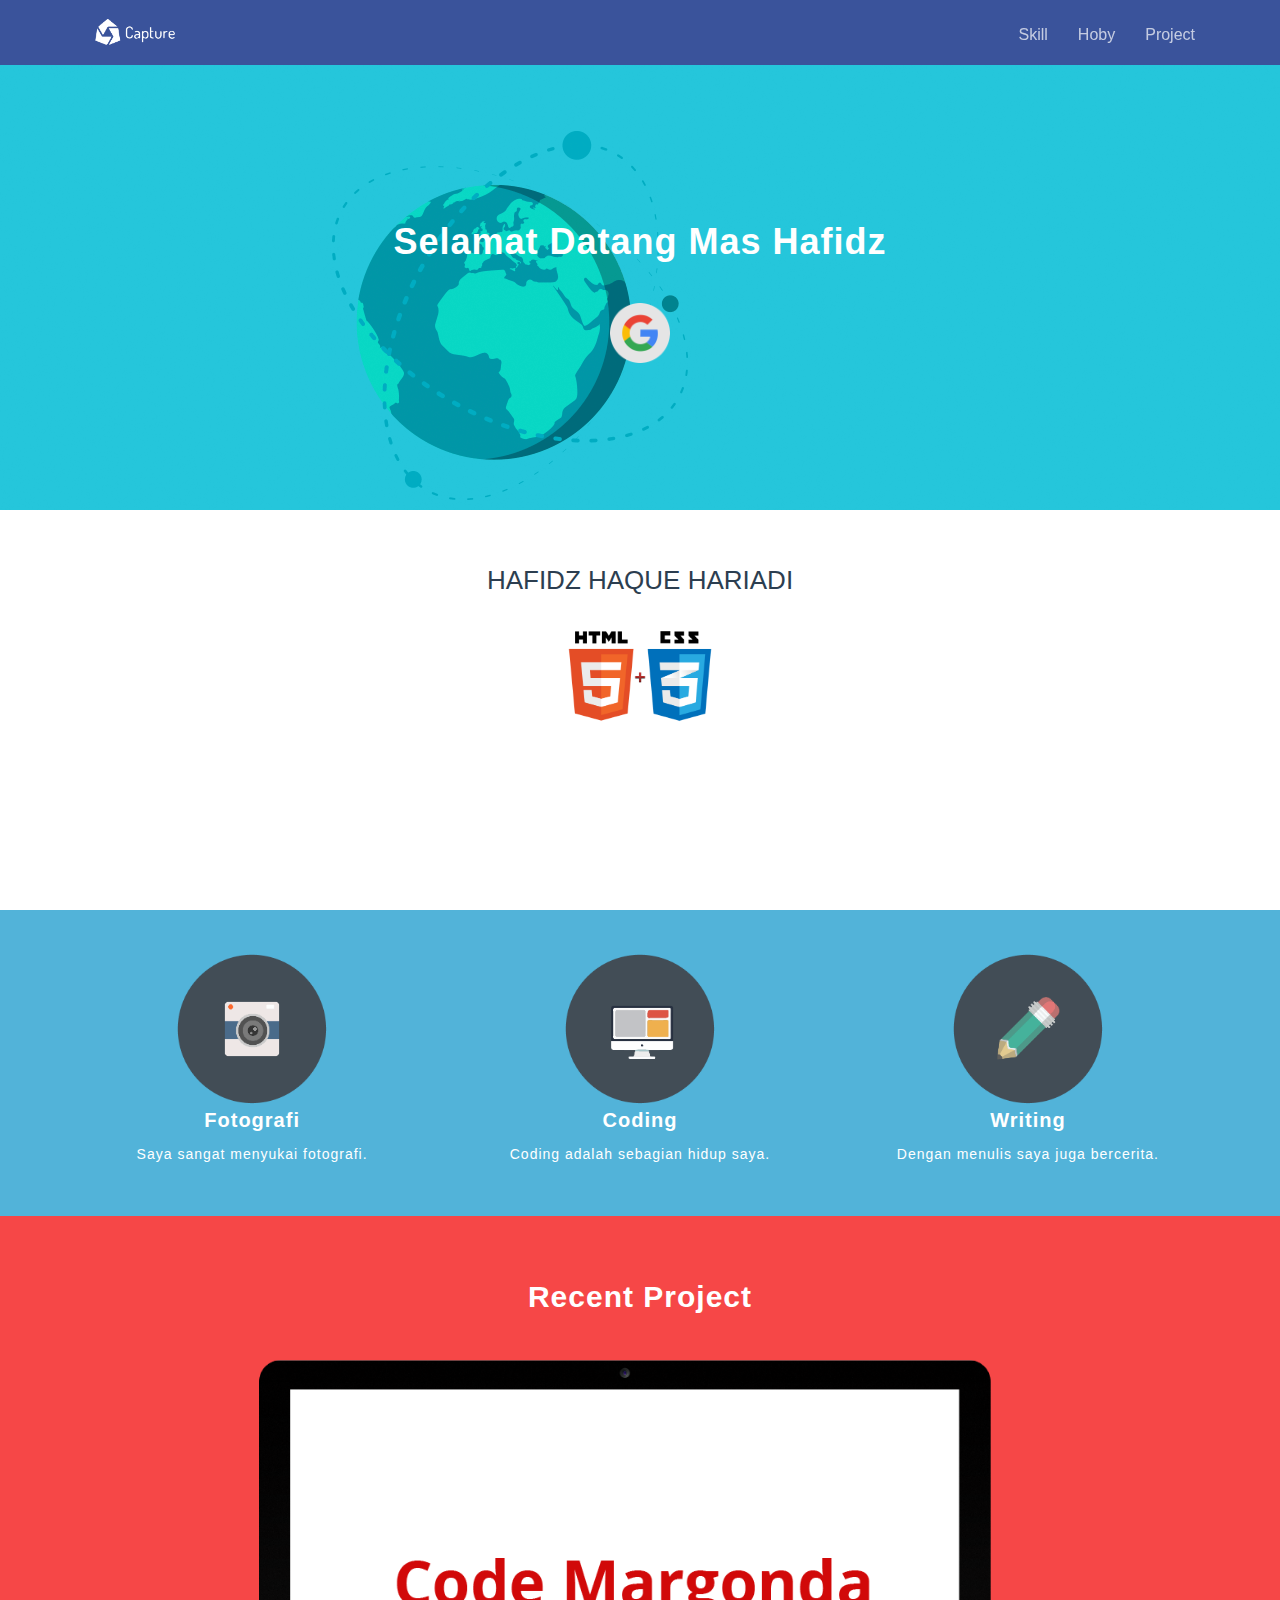
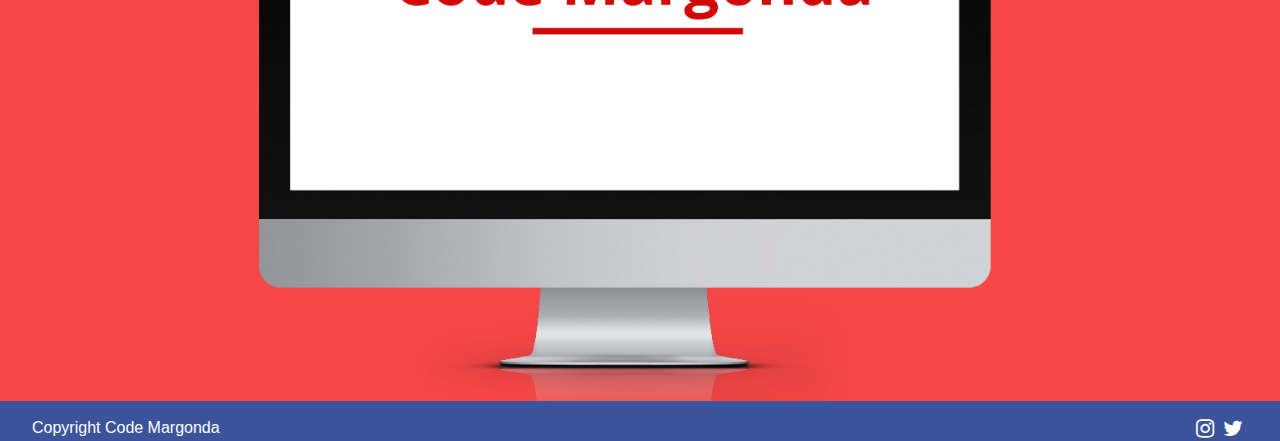
<file: index.html>
<!DOCTYPE html>
<html>
<head>
	<title>Hafidz Web Profil</title>
	 <!--Import CSS-->
       
        <link rel="stylesheet" href="font-awesome-4.6.3/css/font-awesome.min.css">

        <link rel="stylesheet" type="text/css" href="bootstrap/css/bootstrap.min.css">
         <link rel="stylesheet" type="text/css" href="customcss/custom.css">
                <script   src="http://code.jquery.com/jquery-2.2.4.js"   integrity="sha256-iT6Q9iMJYuQiMWNd9lDyBUStIq/8PuOW33aOqmvFpqI="   crossorigin="anonymous"></script>
        <script type="text/javascript" src="bootstrap/js/bootstrap.js"></script>
</head>
<body>
 <nav class="navbar navbar-default navbar-fixed-top navigation-bar">
  <div class="container">
    <div class="navbar-header ">
      <button type="button" class="navbar-toggle collapsed" data-toggle="collapse" data-target="#bs-example-navbar-collapse-1" aria-expanded="false">
        <span class="sr-only">Toggle navigation</span>
        <span class="icon-bar"></span>
        <span class="icon-bar"></span>
        <span class="icon-bar"></span>
      </button>
      <a href=""><img class="logo" src="img/logo.png"></a>
    </div>
<div class="collapse navbar-collapse" id="bs-example-navbar-collapse-1">
      <ul class="nav navbar-nav navbar-font navbar-right"> 
        <li><a href="#skill-title">Skill</a></li>
        <li><a href="#hoby-home">Hoby</a></li>
        <li><a href="#project-home">Project</a></li>
   
      </ul>
      </div>
    </div>
  </div>
</nav>
  <!--Ini adalah bagian artikel saya-->
      <div class="header-home">
        <div id="title-home">
          Selamat Datang Mas Hafidz
          <br>
          <img src="img/google-flat.png" alt="Google">
        </div>
      </div>
      <div class="skill-home">
        <div id="skill-title">HAFIDZ HAQUE HARIADI</div>
        <div id="skill-image">
        <img src ="img/HTML5CSS3.png">
        </div>
      </div>
       <div class="hoby-home" id="hoby-home">

        <div class="hoby-desc">
          <img src="img/Hoby-Photo.png">
          <p id="title-desc">Fotografi</p>
          <p id="desc">
            Saya sangat menyukai fotografi.
          </p>
        </div>
        <div class="hoby-desc">
          <img src="img/Hoby-Monitor.png">
          <p id="title-desc">Coding</p>
          <p id="desc">
            Coding adalah sebagian hidup saya.
          </p>
          </div>
        <div class="hoby-desc">
        <img src="img/Hoby-Pencil.png">
          <p id="title-desc">Writing</p>
          <p id="desc">
            Dengan menulis saya juga bercerita.
          </p>
        </div>
      </div>

        <div class="project-home" id="project-home">
        <div id="project-title">Recent Project</div>

        <div id="project-image">
          <img src="img/imac.png">
        </div>

      </div>
      <div class="footer-home">
        <div class="footer-left">
        Copyright Code Margonda
        </div>
        <div class="footer-right">
        <a href="http://instagram.com"><i class="fa fa-instagram fa-lg" aria-hidden="true"></i></a>
       <a href="http://twitter.com"><i class="fa fa-twitter fa-lg" aria-hidden="true"></i></a>
        </div>
      </div>
</body>
</html>
</file>
<file: customcss/custom.css>
body{
    margin: auto;
  }

.navbar-default {
    background-color: #3A539B;
    border-color: #3A539B;
    
}

.navbar-default .navbar-nav>li>a {
    color: #FFFFFF;

}


.logo {
    display: inline-block;
    vertical-align: top;
    width: 90px;
    height: 60px;
    margin-right: 20px;
    margin-left: 20px;
    margin-top: 4px;  
}
#menu{
  float: right;
  margin-right: 20px;
}
.navigation-bar ul {
  padding: 0px;
  margin: 0px;
  text-align: right;
  display:inline-block;
}

.navigation-bar li {
  list-style-type: none;
  padding: 0px;
  height: 20px;
  margin-bottom: 4px;
  display: inline;
}

.navigation-bar li a {
  color: white;
  font-size: 16px;
  font-family: "Trebuchet MS", Arial, Helvetica, sans-serif;
  text-decoration: none;
  line-height: 70px;
  padding: 0 15px;
  opacity: 0.7;
}
.header-home{
    width:100%;
    background-repeat: cover;        
    position: relative;                 
    height: 510px;       
    margin-left: auto;      
    margin-right: auto;    
    background-image: url("../img/earth.png");
  }

  #title-home{
    font-family: Arial;
    font-size: 36px;
    letter-spacing: 1px;
    text-align: center;
    font-weight: 600;
    color: white;
    padding-top: 6em;

  }

  #title-home > img{
    width:60px;
    height: auto;
    padding-top: 1em;
  }
  .skill-home{
    width: 100%;
    height: 400px;
    display: inline-block;
    text-align: center;
  }

  #skill-title{
    font-family: Arial;
    font-size: 26px;
    font-weight: 400;
    color: #2C3E50;
    padding-left: 2em;
    padding-right: 2em;
    padding-top: 2em;

  }

  #skill-image img{
    margin-top: 2em;
    width: 160px;
    height: auto;
  }
  .hoby-home{
    width: 100%;
    height:auto;
    background-color: #52B3D9;
    text-align: center;
  }

  .hoby-desc{
    width:30%;
    height: auto;
    display: inline-block;
    padding-top: 3em;
    padding-bottom: 3em;
    text-align: center;
    color:white;
    letter-spacing: 1px;
    
  }
  .hoby-desc > img{
    width:40%;
    height: 40%;

  }
  #title-desc {
    text-align: center;
      color:white;
      font-size: 20px;
      font-weight: 600;
      font-family: Arial;
  }
 #desc{
    text-align: center;
    font-family: Arial;
    font-size: 14px;
    color:white;
  }

  @media screen and (max-width: 600px) {
      .hoby-desc {
       width: 100%;
       height: auto;
       padding-top: 3em;
       padding-bottom: 3em;
      
    }
}
.project-home{
    background-color: #F64747;
    width: 100%;
    height: 50%;
     text-align: center;
  }

  #project-title{
    font-family:Arial;
    font-size:30px;
    font-weight: 600;
    letter-spacing: 1px;
    color: white;
    text-align: center;
    padding-top: 2em;
  }

  #project-image > img{

    width: 80%;
    height: auto;
  }
  
  .footer-home{
    width:100%;
    height: 40px;
    background-color: #3A539B;

    font-family: Arial;
    font-size:16px;
    color: white;
    text-align: center;
    padding-top: 1em;
  }

  .footer-left{
    margin-left: 2em;
    float: left;
  }
  .footer-right{
    margin-right: 2em;
    float:right;
    text-decoration: none;
    color: white;
  }
.fa {
  padding-right: 5px;
}

.footer-right > a{
  text-decoration: none;
  color:white;
}
</file>
